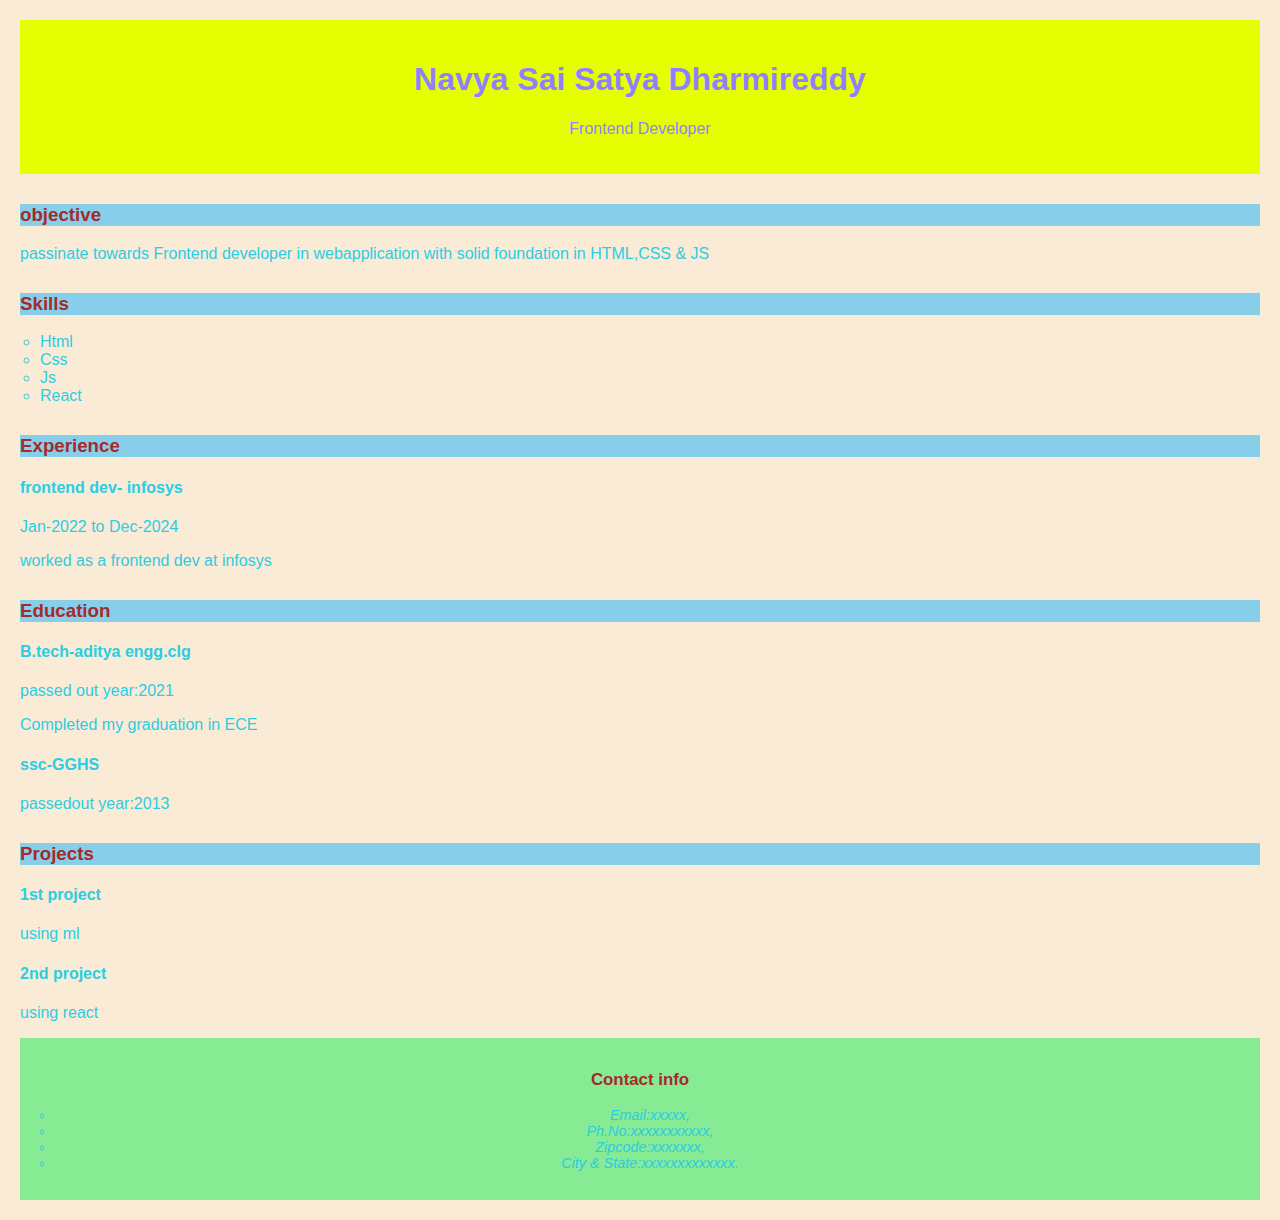
<file: index.html>
<!-- <!DOCTYPE html>
<html lang="en">
  <head>
    <meta charset="UTF-8" />
    <meta name="viewport" content="width=device-width, initial-scale=1.0" />
    <meta http-equiv="X-UA-Compatible" content="ie=edge" />
    <title>HTML + CSS</title>
    <link rel="stylesheet" href="styles.css" />
  </head>
  <body>
    <h1>index of crio fe-101 class</h1>
    <ol type="1">
      <li>session1</li>
      <li>session2</li>
    </ol>
    <a href="FE-101\SESSION1.html">session1</a>
    <a href="FE-101\SESSION2.html">session2</a>
    <a href="#">link</a>
  </body>
</html> -->

<!----------------- simple resume building--------------- -->
<!DOCTYPE html>
<html lang="en">
  <head>
    <meta charset="UTF-8" />
    <meta name="viewport" content="width=device-width, initial-scale=1.0" />
    <meta http-equiv="X-UA-Compatible" content="ie=edge" />
    <title>My Resume</title>
    <style>
        body {
          background-color: antiquewhite;
          color: rgb(43, 205, 226);
          margin: 20px;
          font-family: sans-serif;
        }
        header {
          color: rgb(146, 127, 255);
          text-align: center;
          text-decoration: solid;
          padding: 20px;
          background-color: rgb(229, 255, 0);
          height: 5%%;
        }
        section {
          h3 {
            color: brown;
            background-color: skyblue; */ */
            /* text-decoration: underline; */
            border-bottom: 2px solid red;
            margin-top: 30px;
          }
        }
        footer {
          h3 {
            color: brown;
          }
          background-color: rgb(135, 235, 148);
          text-align: center;
          padding: 15px;
          font-size: 0.9em;


        }
        ul{
          list-style-type:circle;
          padding-left: 20px;
        }
        #projects:hover{
          color:yellowgreen;
          text-decoration: underline;
        }
        /* section {
          background-color: white;
          margin: 15px 0;
          padding: 20px;
          box-shadow: 0 2px 5px rgba(0,0,0,0.1);
          border-radius: 8px;
        } */
            @media (max-width: 600px) { body { font-size: 0.95rem; } header h1 {
      font-size: 1.5rem; } header h2 { font-size: 1.1rem; } section, footer {
      padding: 0.75rem; } ul { padding-left: 1rem; } } /* Medium screens
      (tablets)*/ @media (min-width: 601px) and (max-width: 900px){ body {
      font-size:1rem; } header h1 { font-size: 1.75rem; } section { margin:
      1.25rem 0; } }
    </style>
  </head>
  <body>
    <header>
      <h1>Navya Sai Satya Dharmireddy</h1>
      <p>Frontend Developer</p>
    </header>
    <section>
      <h3>objective</h3>
      <p>
        passinate towards Frontend developer in webapplication with solid
        foundation in HTML,CSS & JS
      </p>
    </section>
    <section>
      <h3>Skills</h3>
      <ul>
        <li>Html</li>
        <li>Css</li>
        <li>Js</li>
        <li>React</li>
      </ul>
    </section>
    <section>
      <h3>Experience</h3>
      <article>
        <h4>frontend dev- infosys</h4>
        <p>Jan-2022 to Dec-2024</p>
        <p>worked as a frontend dev at infosys</p>
      </article>
    </section>
    <section>
      <h3>Education</h3>
      <article>
        <h4>B.tech-aditya engg.clg</h4>
        <p>passed out year:2021</p>
        <p>Completed my graduation in ECE</p>
      </article>
      <article>
        <h4>ssc-GGHS</h4>
        <p>passedout year:2013</p>
      </article>
    </section>
    <section>
      <h3>Projects</h3>
      <article id="projects">
        <h4>1st project</h4>
        <p>using ml</p>
      </article>
      <article id="projects">
        <h4>2nd project</h4>
        <p>using react</p>
      </article>
    </section>
    <footer>
      <h3>Contact info</h3>
      <address>
        <ul>
          <li>Email:xxxxx,</li>
          <li>Ph.No:xxxxxxxxxxx,</li>
          <li>Zipcode:xxxxxxx,</li>
          <li>City & State:xxxxxxxxxxxxx.</li>
        </ul>
      </address>
    </footer>
  </body>
</html>
</file>
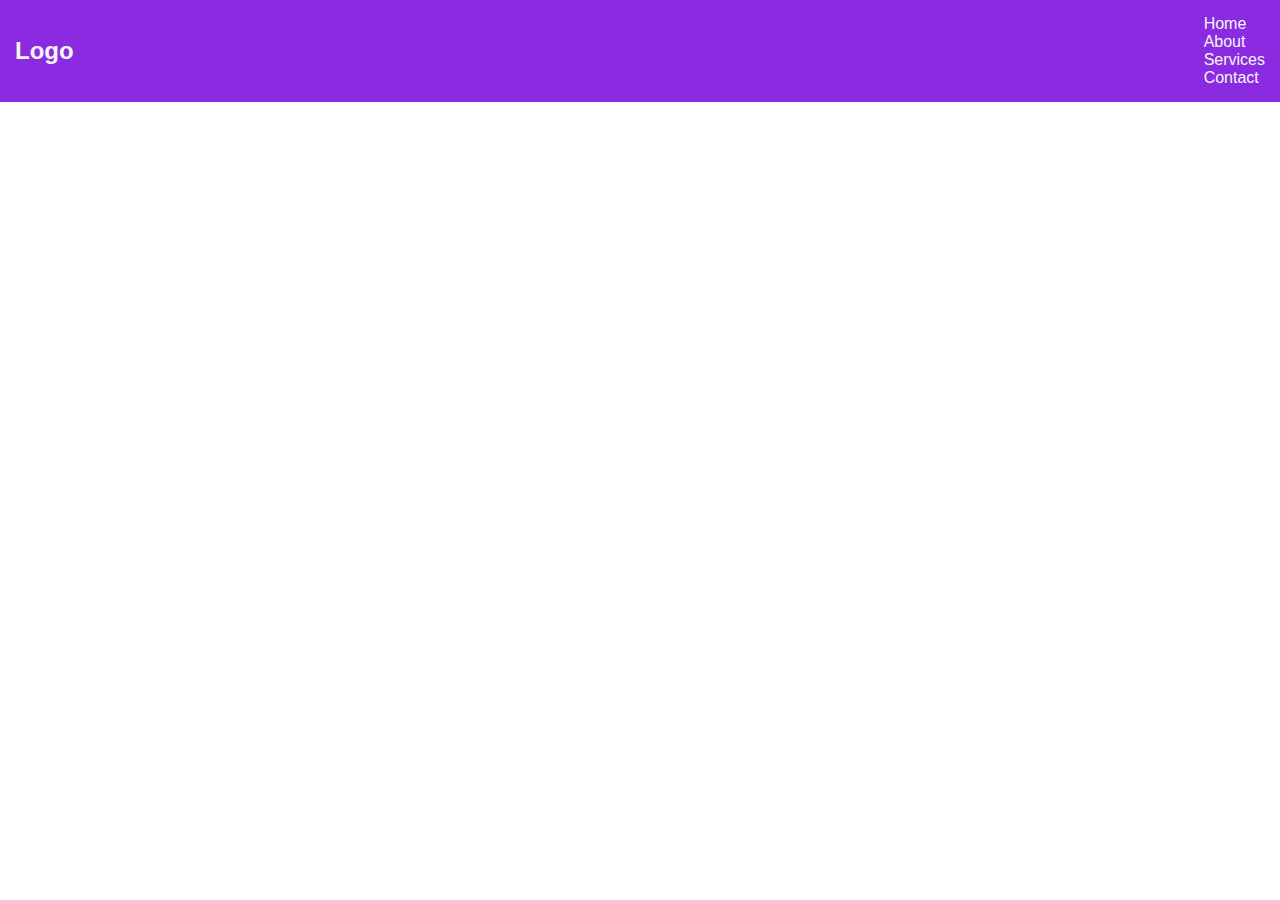
<file: session3.html>
<!-- ----------------personal bio card---------------------------
<!DOCTYPE html>
<html lang="en">
  <head>
    <meta charset="UTF-8" />
    <meta name="viewport" content="width=device-width, initial-scale=1.0" />
    <title>Personal Bio Crad</title>
    <style>
      body {
        font-family: "Franklin Gothic Medium", "Arial Narrow", Arial, sans-serif;
        text-align: center;
        padding-left: 20px;
        margin: 25px;
        background-color: lightgreen;
      }
      #img {
        border-radius: 50%;
        border-color: black;
        border-style: groove;
        background-color: lightgoldenrodyellow;
        .img:hover {
          background-color: lightblue;
        }
      }
    </style>
    <link
      rel="img1"
      href="https://www.linkedin.com/in/navya-dharmireddy-781189343/"
    />
  </head>
  <body>
    <div>
      <img
        id="img"
        src="https://documents.bcci.tv/resizedimageskirti/4101_compress.png"
        alt="my picture"
        width="50%"
        height="50%"
      />
      <h1>Navya D</h1>
      <p>Frontend Developer</p>
      <p>I create modern and responsive web applications</p>
      <div id="div">
        <img
          id="img1"
          src="[data-uri]"
          alt="github"
          width="10%"
          height:10%
        />
        <img
          src="[data-uri]"
          alt="leetcode"
          width="10%"
          height:10%
        />
        <img
          src="[data-uri]"
          alt="linkedin"
          width="10%"
          height:10%
        />
      </div>
    </div>
  </body>
</html> -->

<!-- -----------------------responsive navbar----------------------- -->
<!DOCTYPE html>
<html lang="en">
  <head>
    <meta charset="UTF-8" />
    <meta name="viewport" content="width=device-width, initial-scale=1.0" />
    <title>Responsive Navbar</title>
    <link rel="stylesheet" href="styles.css" />
  </head>
  <body>
    <nav id="navbar">
      <div id="logo">Logo</div>
      <div class="hamburger">&#9776;</div>
      <ul id="nav-links">
        <li><a href="#">Home</a></li>
        <li><a href="#">About</a></li>
        <li><a href="#">Services</a></li>
        <li><a href="#">Contact</a></li>
      </ul>
    </nav>
  </body>
</html>
</file>
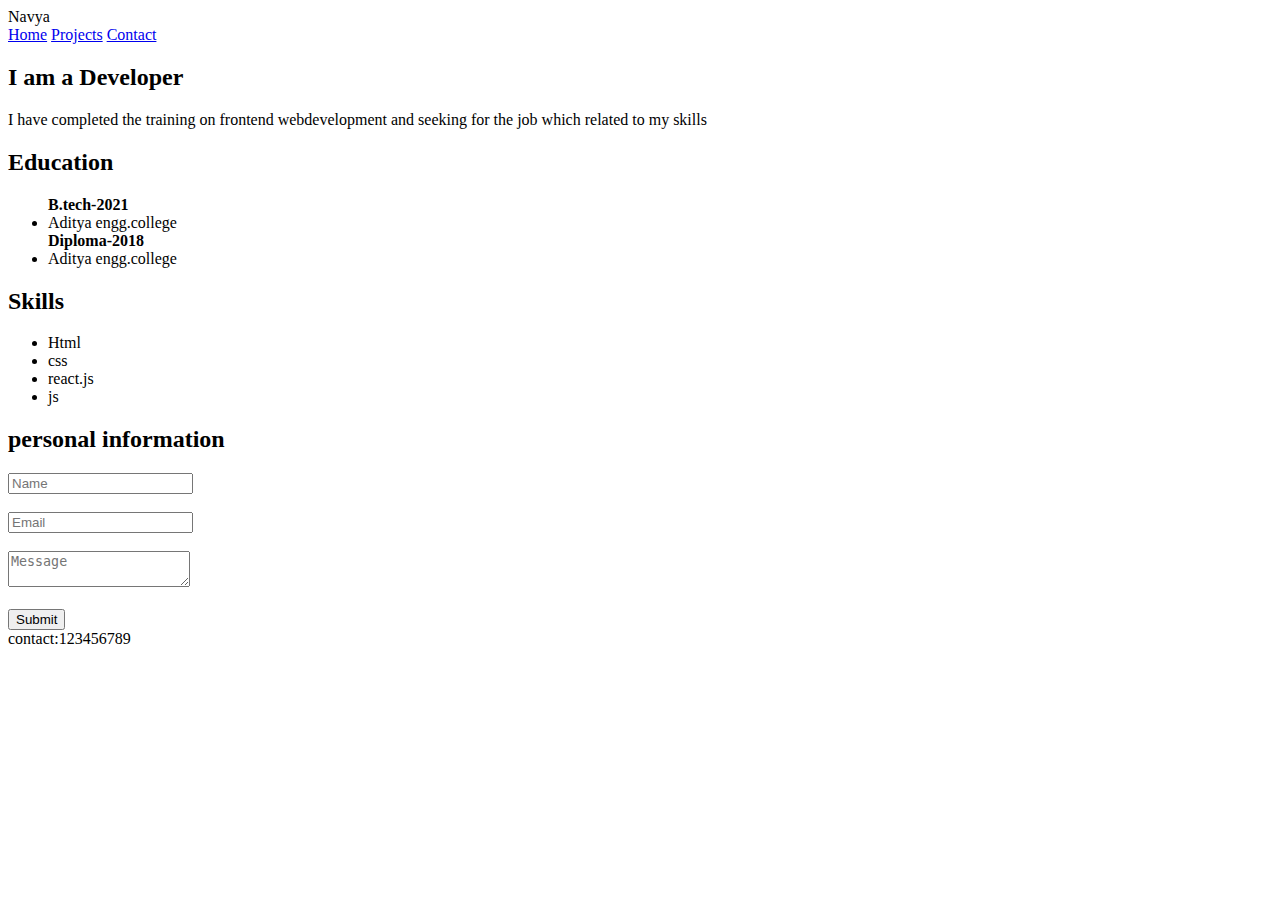
<file: FE-101/sample.html>
<!DOCTYPE html>
<html lang="en">
  <head>
    <meta charset="UTF-8" />
    <meta name="viewport" content="width=device-width, initial-scale=1.0" />
    <title>Sample Document</title>
  </head>
  <body>
    <header>Navya</header>
    <nav>
      <a href="#Home">Home</a>
      <a href="#Projects">Projects</a>
      <a href="#Contact">Contact</a>
    </nav>
    <main>
      <section id="Home">
        <h2>I am a Developer</h2>
        <p>
          I have completed the training on frontend webdevelopment and seeking
          for the job which related to my skills
        </p>
      </section>
      <section>
        <h2>Education</h2>
        <ul>
          <strong>B.tech-2021</strong>
          <li>Aditya engg.college</li>

          <strong>Diploma-2018</strong>
          <li>Aditya engg.college</li>
        </ul>
      </section>
      <section>
        <h2>Skills</h2>
        <ul>
          <li>Html</li>
          <li>css</li>
          <li>react.js</li>
          <li>js</li>
        </ul>
      </section>
    </main>
    <section id="Contact">
      <form id="Contact">
        <h2>personal information</h2>
        <input type="text" , name="name" , placeholder="Name" required />
        <br /><br />

        <input type="text" , name="email" , placeholder="Email" required />
        <br />
        <br />
        <textarea name="text" placeholder="Message"></textarea><br />
        <br />
        <button type="submit">Submit</button>
      </form>
    </section>
    <footer>contact:123456789</footer>
  </body>
</html>
</file>
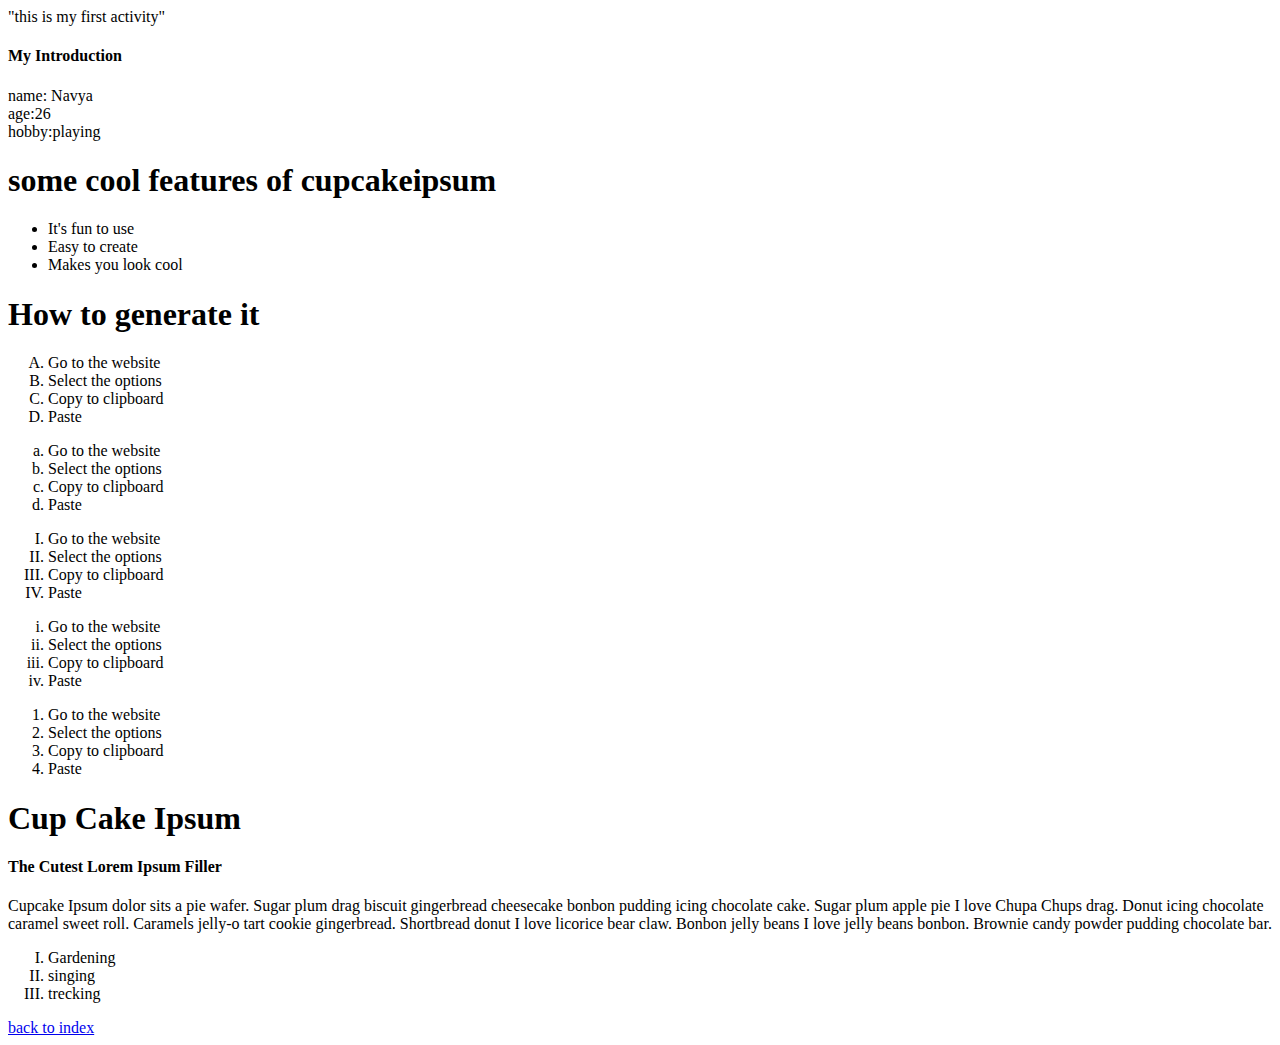
<file: FE-101/SESSION1.html>
<!DOCTYPE html>
<html>
  <head>
    <title>cute webpage</title>
  </head>
  <body>
    "this is my first activity"
    <h4>My Introduction</h4>
    <p>
      name: Navya <br />
      age:26 <br />hobby:playing
    </p>

    <h1>some cool features of cupcakeipsum</h1>
    <ul>
      <li>It's fun to use</li>
      <li>Easy to create</li>
      <li>Makes you look cool</li>
    </ul>
    <h1>How to generate it</h1>
    <ol type="A">
      <li>Go to the website</li>
      <li>Select the options</li>
      <li>Copy to clipboard</li>
      <li>Paste</li>
    </ol>

    <ol type="a">
      <li>Go to the website</li>
      <li>Select the options</li>
      <li>Copy to clipboard</li>
      <li>Paste</li>
    </ol>
    <ol type="I">
      <li>Go to the website</li>
      <li>Select the options</li>
      <li>Copy to clipboard</li>
      <li>Paste</li>
    </ol>
    <ol type="i">
      <li>Go to the website</li>
      <li>Select the options</li>
      <li>Copy to clipboard</li>
      <li>Paste</li>
    </ol>
    <ol type="1">
      <li>Go to the website</li>
      <li>Select the options</li>
      <li>Copy to clipboard</li>
      <li>Paste</li>
    </ol>
    <h1>Cup Cake Ipsum</h1>
    <h4>The Cutest Lorem Ipsum Filler</h4>
    <p>
      Cupcake Ipsum dolor sits a pie wafer. Sugar plum drag biscuit gingerbread
      cheesecake bonbon pudding icing chocolate cake. Sugar plum apple pie I
      love Chupa Chups drag. Donut icing chocolate caramel sweet roll. Caramels
      jelly-o tart cookie gingerbread. Shortbread donut I love licorice bear
      claw. Bonbon jelly beans I love jelly beans bonbon. Brownie candy powder
      pudding chocolate bar.
    </p>
    <ol type="I">
      <li>Gardening</li>
      <li>singing</li>
      <li>trecking</li>
    </ol>
    <a href="index.html">back to index</a>
  </body>
</html>
</file>
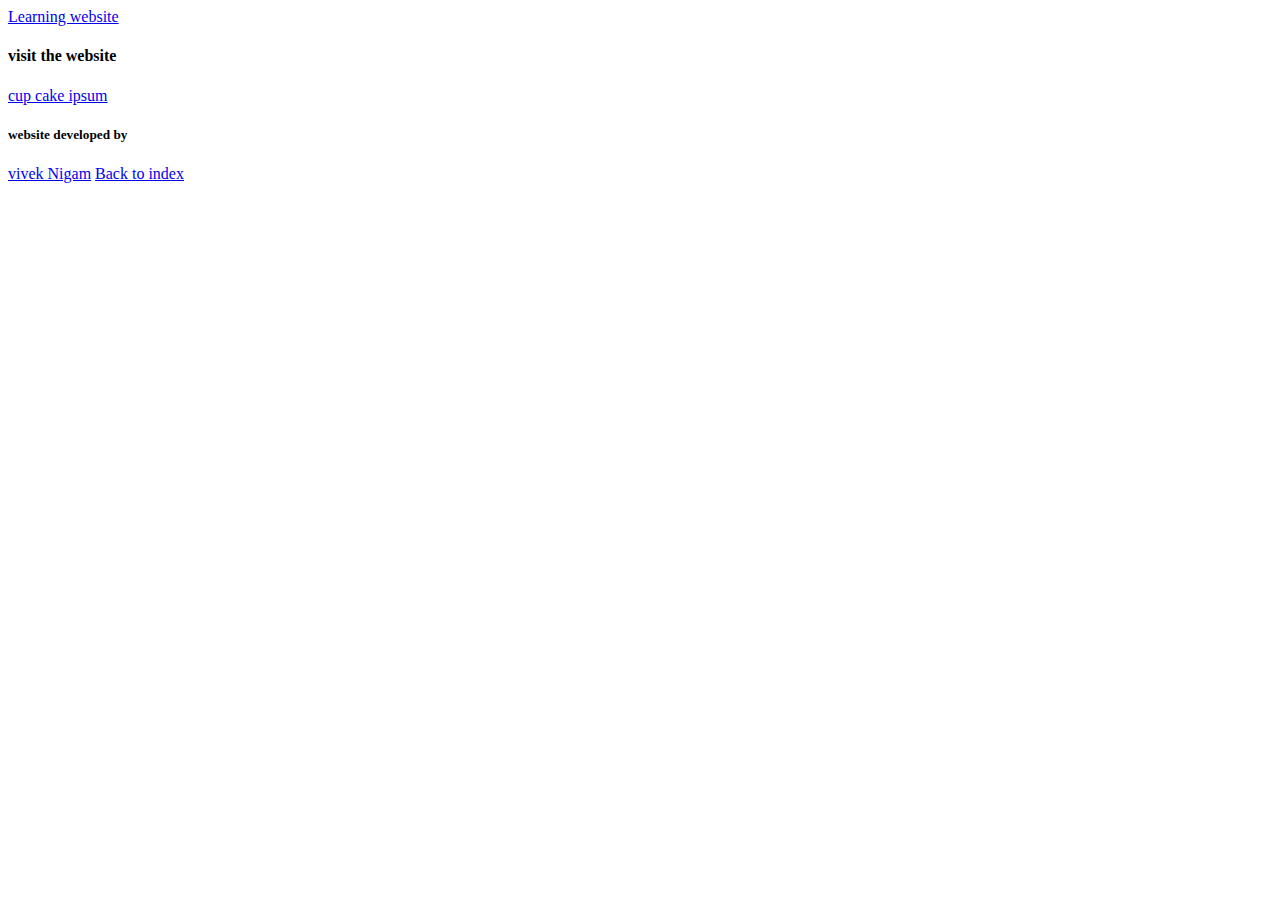
<file: FE-101/SESSION2.html>
<!DOCTYPE html>
<html>
  <head>
    <title>Demo on links</title>
    <a href="https://www.crio.do/learn/home/" target="_blank"
      >Learning website</a
    >
    <h4>visit the website</h4>
    <a href=" https://cupcakeipsum.com/" target="vivek Nigam">cup cake ipsum</a>
    <h5>website developed by</h5>
    <a href="https://www.crio.do/learn/home/" target="_blank">vivek Nigam</a>
  </head>
  <body>
    <a href="index.html">Back to index</a>
  </body>
</html>
</file>
<file: styles.css>
* {
  margin: 0;
  padding: 0;
  box-sizing: border-box;
}

body {
  font-family: Arial, sans-serif;
}
#navbar {
  display: flex;
  flex-direction: row;
  justify-content: space-between;
  align-items: center;
  background-color: blueviolet;
  color: whitesmoke;
  padding: 15px 15px;
  
}
#logo {
  font-size: 1.5rem;
  font-weight: bold;
}
#nav-links {
  list-style: none;
  display: "flex";
  gap: 1.5rem;
}
#nav-links a {
  text-decoration: none;
  color: whitesmoke;
  transition: color:0.3s;
}
#nav-links a:hover{
  color: chartreuse;
}
.hamburger{
  display: none;
  cursor: pointer;
  font-size: 1.5rem;
}
/* Responsive for Mobile */
@media (max-width: 768px) {
  #nav-links {
    display: none;
    flex-direction: column;
    background-color: #2c3e50;
    position: absolute;
    top: 60px;
    right: 20px;
    width: 150px;
    padding: 1rem;
    border-radius: 8px;
  }

  #nav-links.show {
    display: flex;
  }

  .hamburger {
    display: block;
  }
}
</file>
